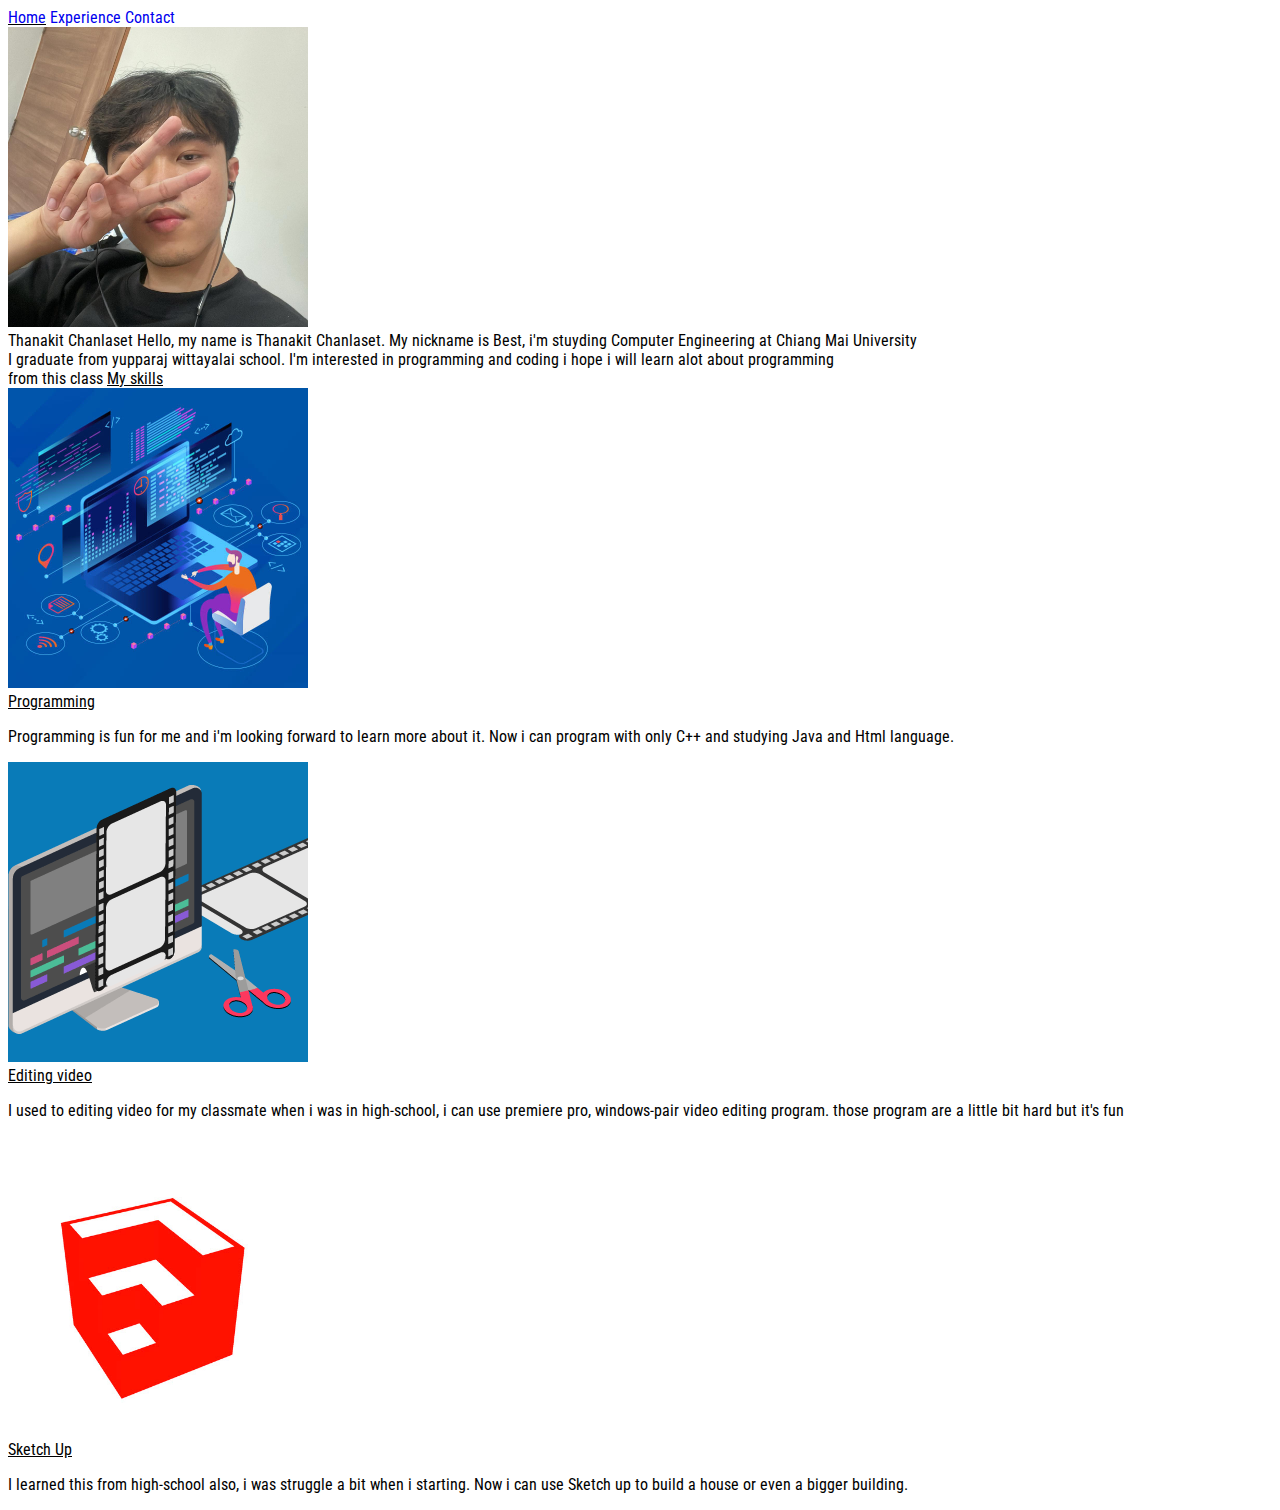
<file: index.html>
<!DOCTYPE html>
<html lang="en">
  <head>
    <meta charset="UTF-8" />
    <meta http-equiv="X-UA-Compatible" content="IE=edge" />
    <meta name="viewport" content="width=device-width, initial-scale=1.0" />
    <title>My Resume Website</title>
    <link
      href="https://cdn.jsdelivr.net/npm/bootstrap@5.2.0-beta1/dist/css/bootstrap.min.css"
      rel="stylesheet"
      integrity="sha384-0evHe/X+R7YkIZDRvuzKMRqM+OrBnVFBL6DOitfPri4tjfHxaWutUpFmBp4vmVor"
      crossorigin="anonymous"
    />
    <script
      src="https://cdn.jsdelivr.net/npm/bootstrap@5.2.0-beta1/dist/js/bootstrap.bundle.min.js"
      integrity="sha384-pprn3073KE6tl6bjs2QrFaJGz5/SUsLqktiwsUTF55Jfv3qYSDhgCecCxMW52nD2"
      crossorigin="anonymous"
    ></script>
    <link rel="preconnect" href="https://fonts.googleapis.com" />
    <link rel="preconnect" href="https://fonts.gstatic.com" crossorigin />
    <link
      href="https://fonts.googleapis.com/css2?family=Roboto+Condensed&display=swap"
      rel="stylesheet"
    />
    <link href="style.css" rel="stylesheet" />
  </head>
  <body class="text-bg-dark">
    <!--navbar-->
    <div class="hstack h2">
      <span class="mt-5 ms-auto ted"><a href="index.html">Home</a></span>
      <span class="m-auto mt-5"><a href="Exp.html">Experience</a></span>
      <span class="me-auto mt-5"><a href="Contact.html">Contact</a></span>
    </div>
    <div class="vstack p-5">
      <div class="mx-auto d-block">
        <img
          src="img/mypics/289613690_352824160154110_5815130336840294780_n.jpg"
          width="300"
          height="300"
          style="object-fit: cover"
          class="rounded-5"
        />
      </div>
    </div>
    <div class="vstack">
      <span class="mx-auto fs-1 fw-bold">Thanakit Chanlaset</span>
      <span class="mx-auto fs-5 fw-italic"
        >Hello, my name is Thanakit Chanlaset. My nickname is Best, i'm stuyding
        Computer Engineering at Chiang Mai University <br />
        I graduate from yupparaj wittayalai school. I'm interested in
        programming and coding i hope i will learn alot about programming<br />
        from this class
      </span>
      <span class="p-5 mx-auto fs-1 fw-bold ted">My skills</span>
    </div>
    <div class="m-5 p-2 hstack gap-2 border-0">
      <img
        src="img/proj/coding-vs-programming-2.jpg"
        width="300"
        height="300"
        style="object-fit: cover"
        class="rounded-circle"
      />
      <div class="vstack">
        <span class="mb-3 ms-5 fs-3 fw-bold ted">Programming</span>
        <p class="me-2 mb-auto ms-5 fs-4">
          Programming is fun for me and i'm looking forward to learn more about
          it. Now i can program with only C++ and studying Java and Html
          language.
        </p>
      </div>
    </div>
    <div class="m-5 p-2 hstack gap-2 border-0">
      <img
        src="img/proj/Video-editing-basics-for-eLearning720x300.webp"
        width="300"
        height="300"
        style="object-fit: cover"
        class="rounded-circle"
      />
      <div class="vstack">
        <span class="mb-3 ms-5 fs-2 fw-bold ted">Editing video</span>
        <p class="me-2 mb-auto ms-5 fs-4">
          I used to editing video for my classmate when i was in high-school, i
          can use premiere pro, windows-pair video editing program. those
          program are a little bit hard but it's fun
        </p>
      </div>
    </div>
    <div class="m-5 p-2 hstack gap-2 border-0">
      <img
        src="img/proj/large_thumbnail.jpg"
        width="300"
        height="300"
        style="object-fit: cover"
        class="rounded-circle"
      />
      <div class="vstack">
        <span class="mb-3 ms-5 fs-3 fw-bold ted">Sketch Up</span>
        <p class="me-2 mb-auto ms-5 fs-4">
          I learned this from high-school also, i was struggle a bit when i
          starting. Now i can use Sketch up to build a house or even a bigger
          building.
        </p>
      </div>
    </div>
    <!--source
    https://www.rmuti.ac.th/user/rawee.pu/coding-vs-programming-2/
  https://www.learnupon.com/blog/video-editing-basics-for-elearning/
https://3dwarehouse.sketchup.com/model/8ec7a808-624e-4089-9917-358ce9ad5de1/logo-de-Sketch-Up?hl=en-->
  </body>
</html>
</file>
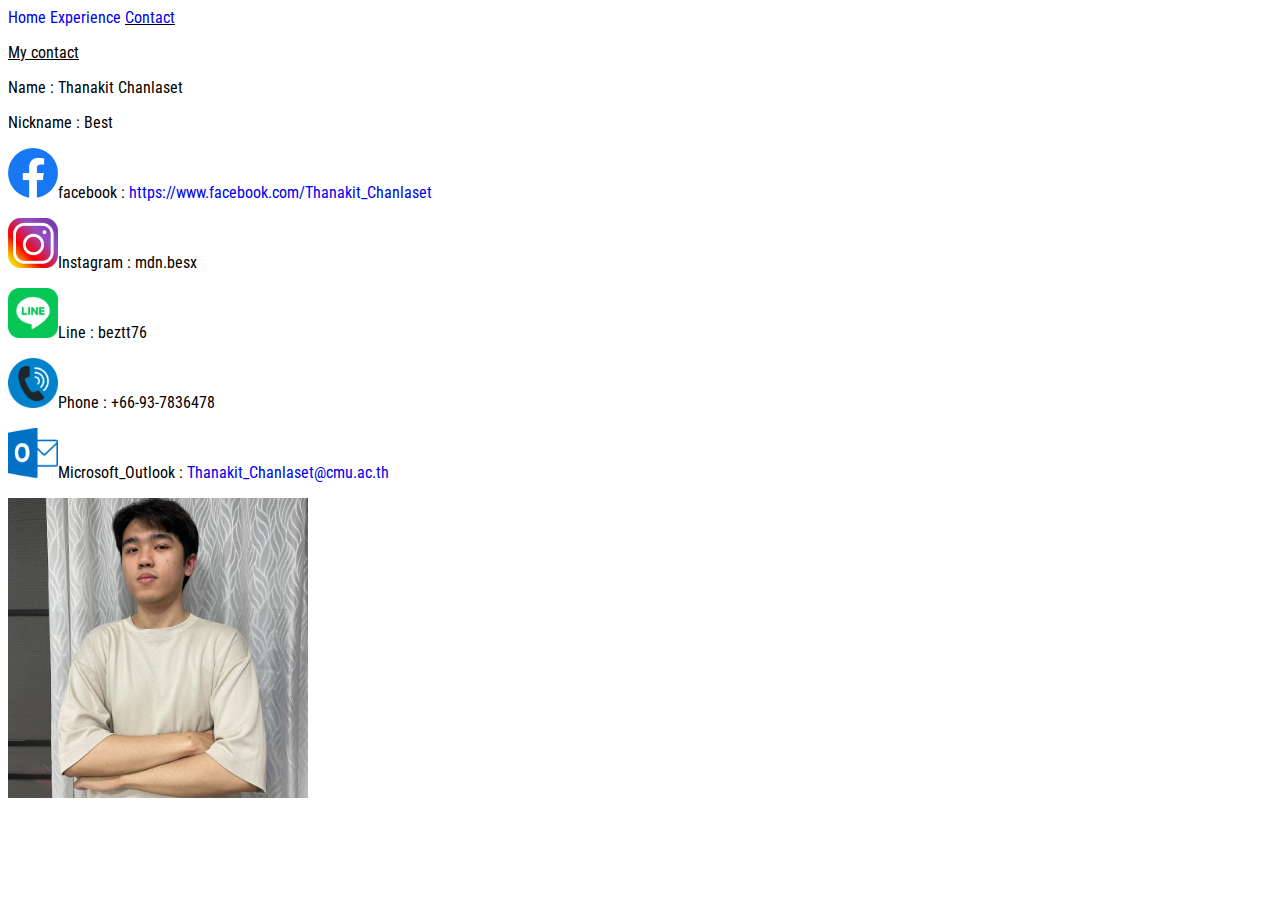
<file: Contact.html>
<!DOCTYPE html>
<html lang="en">
  <head>
    <meta charset="UTF-8" />
    <meta http-equiv="X-UA-Compatible" content="IE=edge" />
    <meta name="viewport" content="width=device-width, initial-scale=1.0" />
    <title>My Resume Website</title>
    <link
      href="https://cdn.jsdelivr.net/npm/bootstrap@5.2.0-beta1/dist/css/bootstrap.min.css"
      rel="stylesheet"
      integrity="sha384-0evHe/X+R7YkIZDRvuzKMRqM+OrBnVFBL6DOitfPri4tjfHxaWutUpFmBp4vmVor"
      crossorigin="anonymous"
    />
    <script
      src="https://cdn.jsdelivr.net/npm/bootstrap@5.2.0-beta1/dist/js/bootstrap.bundle.min.js"
      integrity="sha384-pprn3073KE6tl6bjs2QrFaJGz5/SUsLqktiwsUTF55Jfv3qYSDhgCecCxMW52nD2"
      crossorigin="anonymous"
    ></script>
    <link rel="preconnect" href="https://fonts.googleapis.com" />
    <link rel="preconnect" href="https://fonts.gstatic.com" crossorigin />
    <link
      href="https://fonts.googleapis.com/css2?family=Roboto+Condensed&display=swap"
      rel="stylesheet"
    />
    <link href="style.css" rel="stylesheet" />
  </head>
  <body class="text-bg-dark">
    <!--navbar-->
    <div class="hstack h2">
      <span class="mt-5 ms-auto"><a href="index.html">Home</a></span>
      <span class="m-auto mt-5"><a href="Exp.html">Experience</a></span>
      <span class="me-auto mt-5 ted"><a href="Contact.html">Contact</a></span>
    </div>
    <div class="vstack border-0">
      <p class="mx-auto fw-bold fs-1 ted">My contact</p>
      <p class="mx-auto fs-3">Name : Thanakit Chanlaset</p>
      <p class="mx-auto fs-3">Nickname : Best</p>
      <div></div>
      <p class="mx-auto fs-3">
        <img
          src="img/logo/Facebook_Logo_(2019).png.webp"
          width="50px"
          height="50px"
          style="object-fit: cover"
          class="rounded-circle me-2"
        />facebook :<a
          href="https://www.facebook.com/profile.php?id=100007287198334"
          target="_blank"
        >
          https://www.facebook.com/Thanakit_Chanlaset</a
        >
      </p>
      <p class="mx-auto fs-3">
        <img
          src="img/logo/instagram-logo-png-transparent-background-800x799.png"
          width="50px"
          height="50px"
          style="object-fit: cover"
          class=" me-2"
        />Instagram : mdn.besx
      </p>
      <p class="mx-auto fs-3">
        <img
          src="img/logo/LINE_logo.svg.webp"
          width="50px"
          height="50px"
          style="object-fit: cover"
          class="rounded-circle me-2"
        />Line : beztt76
      </p>
      <p class="mx-auto fs-3">
        <img
          src="img/logo/217887.png"
          width="50px"
          height="50px"
          style="object-fit: cover"
          class="rounded-circle me-2"
        />Phone : +66-93-7836478
        <p class ="mx-auto fs-3"><img
          src="img/logo/Microsoft_Outlook.png"
          width="50px"
          height="50px"
          style="object-fit: cover"
          class="me-2">Microsoft_Outlook : <a href = "mailto:thanakit_chanlaset@cmu.ac.th">Thanakit_Chanlaset@cmu.ac.th</a></p>
      </p>
      <img
          src="img/mypics/263832272_2716154322022331_5781746987490265534_n.jpg"
          width="300px"
          height="300px"
          style="object-fit: cover"
          class="rounded-circle mx-auto">
          
    </div>
  </body>
</html>
</file>
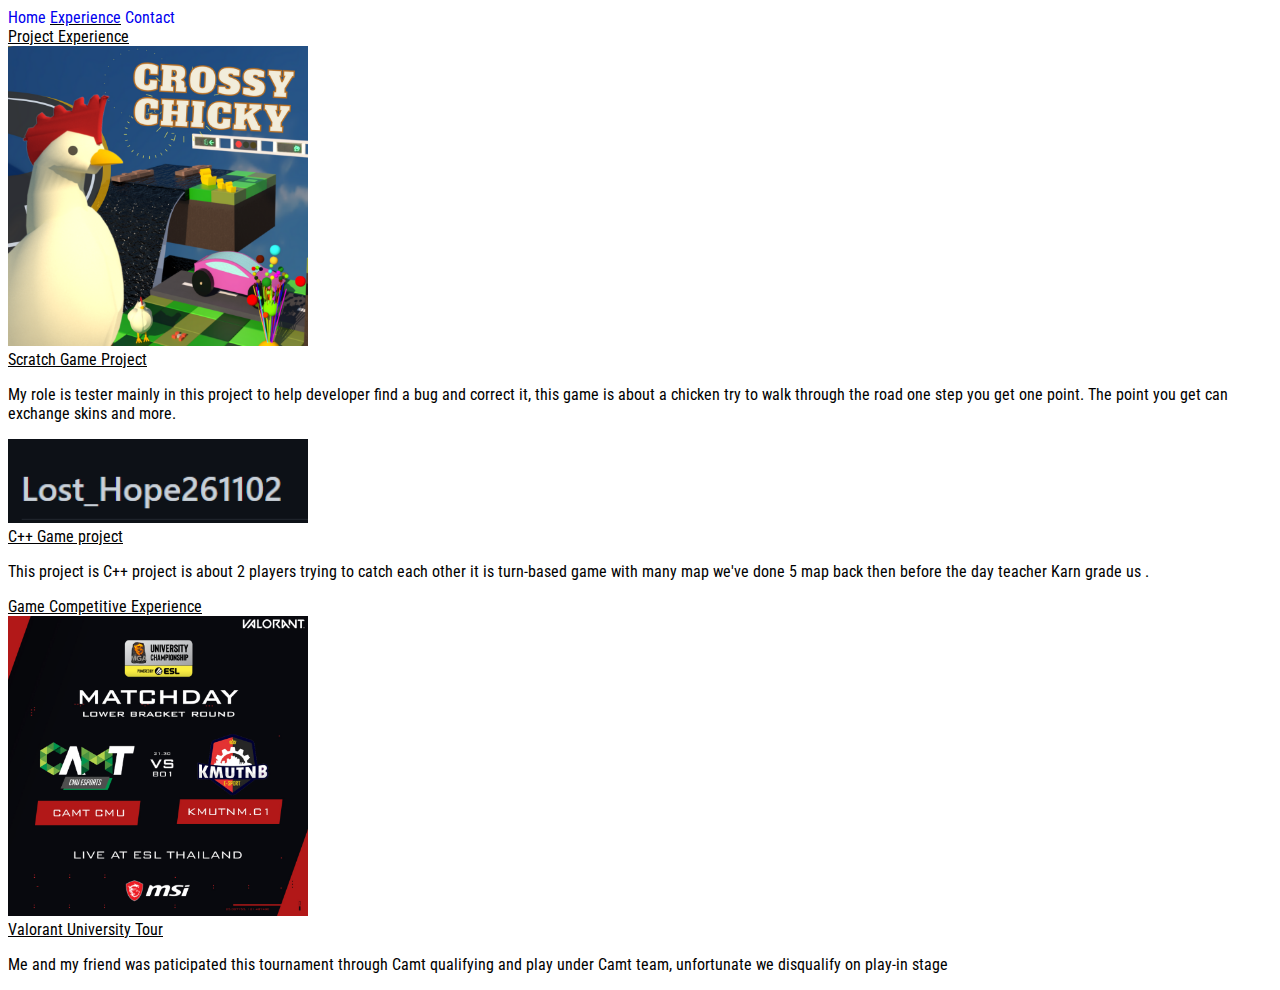
<file: Exp.html>
<!DOCTYPE html>
<html lang="en">
  <head>
    <meta charset="UTF-8" />
    <meta http-equiv="X-UA-Compatible" content="IE=edge" />
    <meta name="viewport" content="width=device-width, initial-scale=1.0" />
    <title>My Resume Website</title>
    <link
      href="https://cdn.jsdelivr.net/npm/bootstrap@5.2.0-beta1/dist/css/bootstrap.min.css"
      rel="stylesheet"
      integrity="sha384-0evHe/X+R7YkIZDRvuzKMRqM+OrBnVFBL6DOitfPri4tjfHxaWutUpFmBp4vmVor"
      crossorigin="anonymous"
    />
    <script
      src="https://cdn.jsdelivr.net/npm/bootstrap@5.2.0-beta1/dist/js/bootstrap.bundle.min.js"
      integrity="sha384-pprn3073KE6tl6bjs2QrFaJGz5/SUsLqktiwsUTF55Jfv3qYSDhgCecCxMW52nD2"
      crossorigin="anonymous"
    ></script>
    <link rel="preconnect" href="https://fonts.googleapis.com" />
    <link rel="preconnect" href="https://fonts.gstatic.com" crossorigin />
    <link
      href="https://fonts.googleapis.com/css2?family=Roboto+Condensed&display=swap"
      rel="stylesheet"
    />
    <link href="style.css" rel="stylesheet" />
  </head>
  <body class="text-bg-dark">
    <!--navbar-->
    <div class="hstack h2">
      <span class="mt-5 ms-auto"><a href="index.html">Home</a></span>
      <span class="m-auto mt-5 ted"><a href="Exp.html">Experience</a></span>
      <span class="me-auto mt-5"><a href="Contact.html">Contact</a></span>
    </div>
    <div class="vstack">
      <span class="mx-auto fs-1 fw-bold ted mt-3">Project Experience</span>
    </div>
    <div class="m-5 p-2 hstack gap-2 border-0">
      <img
        src="img/proj/สกรีนช็อต 2022-06-30 220831.png"
        width="300"
        height="300"
        style="object-fit: cover"
        class="rounded-circle"
      />
      <div class="vstack">
        <span class="mb-3 ms-5 fs-3 fw-bold ted">Scratch Game Project</span>
        <p class="me-2 mb-auto ms-5 fs-4">
          My role is tester mainly in this project to help developer find a bug
          and correct it, this game is about a chicken try to walk through the
          road one step you get one point. The point you get can exchange skins
          and more.
        </p>
      </div>
    </div>
    <div class="m-5 p-2 hstack gap-2 border-0">
      <img src="img/proj/สกรีนช็อต 2022-06-30 221003.png" width="300" />
      <div class="vstack">
        <span class="mb-3 ms-5 fs-2 fw-bold ted">C++ Game project</span>
        <p class="me-2 mb-auto ms-5 fs-4">
          This project is C++ project is about 2 players trying to catch each
          other it is turn-based game with many map we've done 5 map back then
          before the day teacher Karn grade us .
        </p>
      </div>
    </div>
    <div class="vstack">
      <span class="mx-auto fs-1 fw-bold ted mt-3">
        Game Competitive Experience</span
      >
    </div>
    <div class="m-5 p-2 hstack gap-2 border-0">
      <img
        src="img/proj/สกรีนช็อต 2022-07-01 104114.png"
        width="300"
        height="300"
        style="object-fit: cover"
        class="rounded-circle"
      />
      <div class="vstack">
        <span class="mb-3 ms-5 fs-2 fw-bold ted">Valorant University Tour</span>
        <p class="me-2 mb-auto ms-5 fs-4">
          Me and my friend was paticipated this tournament through Camt qualifying and play under Camt team, unfortunate we disqualify on play-in stage
        </p>
    </div>
  </body>
</html>
</file>
<file: style.css>
* {
  font-family: "Roboto Condensed", sans-serif;
}
a:hover {
  background: lightskyblue;
}

a {
  text-decoration: none;
}
.ted {
  text-decoration: underline;
}
</file>
